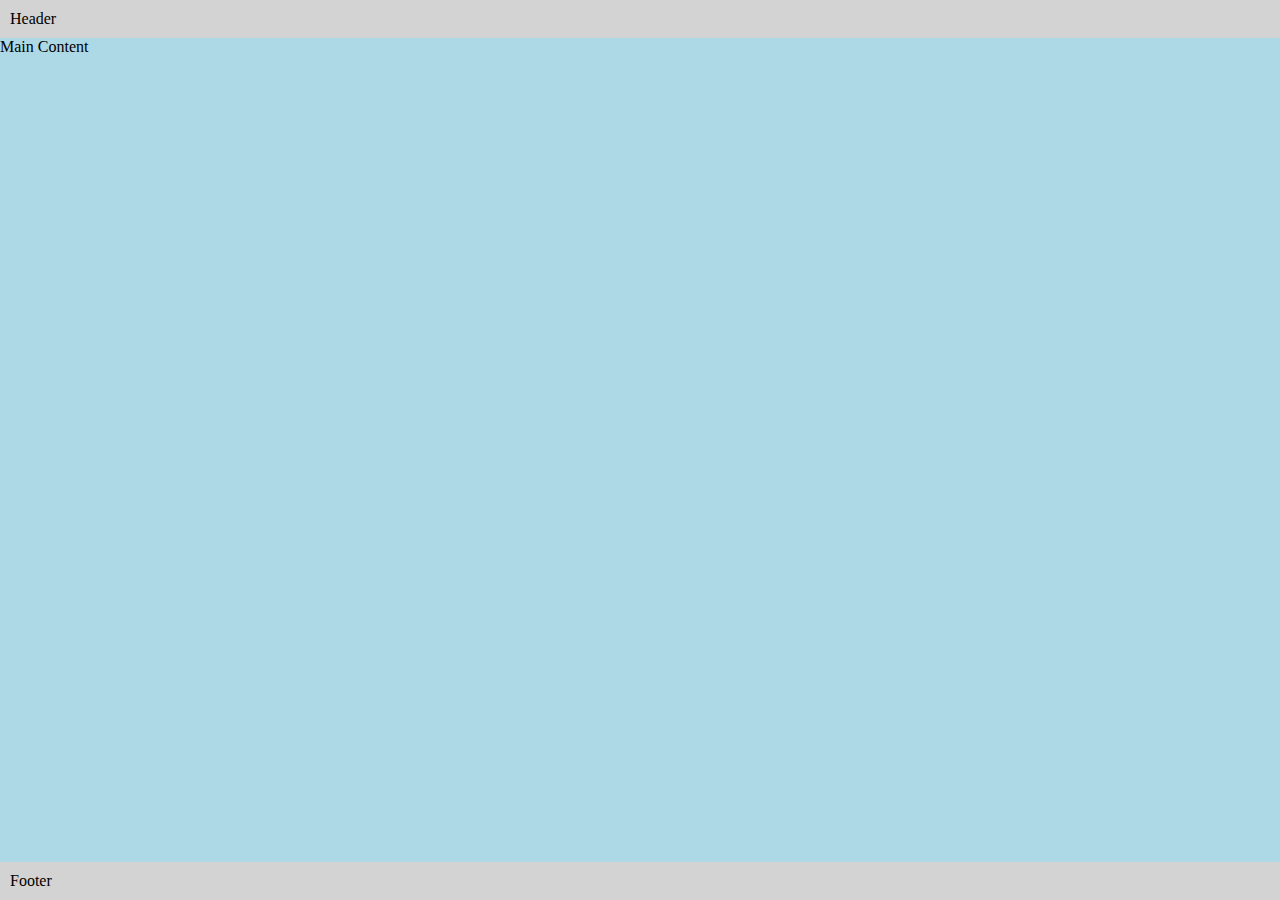
<file: static/templates/df.html>
<!DOCTYPE html>
<html lang="en">
<head>
    <meta charset="UTF-8">
    <title>Title</title>
    <style>
        body {
      margin: 0; /* Remove default margin */
      display: flex; /* Use flexbox layout */
      flex-direction: column; /* Stack children vertically */
      min-height: 100vh; /* Make the body take full viewport height */
    }

    header, footer {
      background-color: lightgray;
      padding: 10px;
    }

    .main {
      flex-grow: 1; /* Take all remaining free space */
      background-color: lightblue; /* Optional: for visual reference */
    }
    </style>
</head>
<body>
  <header>Header</header>
  <div class="main">Main Content</div>
  <footer>Footer</footer>
</body>
</html>
</file>
